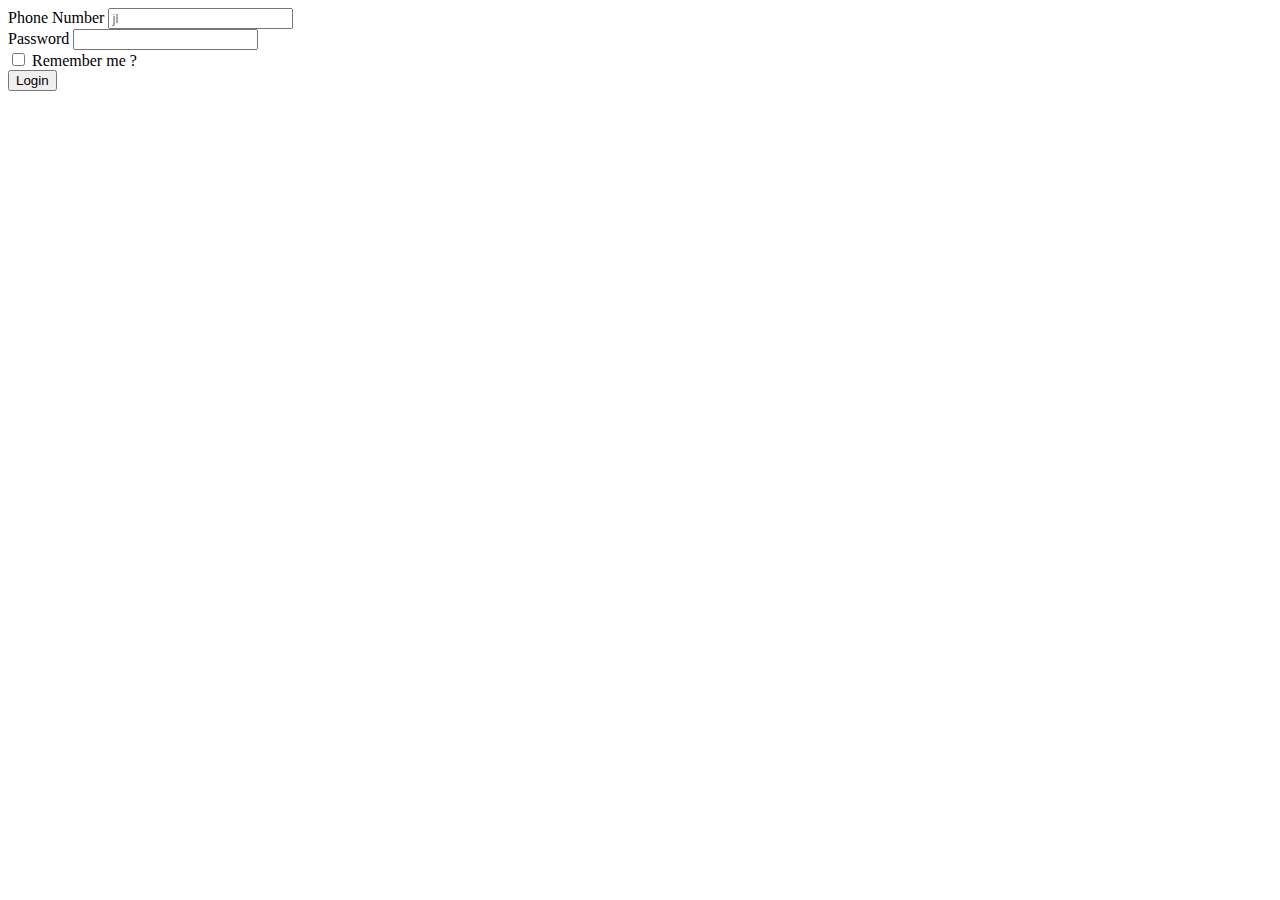
<file: src/main/resources/templates/auth/login.html>
<!DOCTYPE html>
<html lang="en" xmlns:th="http://www.thymeleaf.org">
<head th:include="fragment.html :: header('Login Page')"></head>
<body class="myb">
<section th:include="fragment.html :: navbar"></section>


<div class="container">
    <div class="row">
        <div class="col-md-6 offset-3">
            <form name="f" th:action="@{/auth/login}" th:method="POST" onsubmit="validate()">

                <div class="form-group">
                    <label for="username">Phone Number</label>
                    <input type="tel" class="form-control" id="username" name="username"  placeholder="jl">
                </div>

                <div class="form-group">
                    <label for="password">Password</label>
                    <input type="password" class="form-control" id="password" name="password">
                </div>

                <div class="form-group">
                    <div class="form-check">
                        <input class="form-check-input" type="checkbox" id="gridCheck" name="remember-me">
                        <label class="form-check-label" for="gridCheck">
                            Remember me ?
                        </label>
                    </div>
                </div>

                <button type="submit" class="btn btn-primary">Login</button>
            </form>
        </div>
    </div>
</div>

<section th:include="fragment.html :: js-files"></section>
</body>
</html>
</file>
